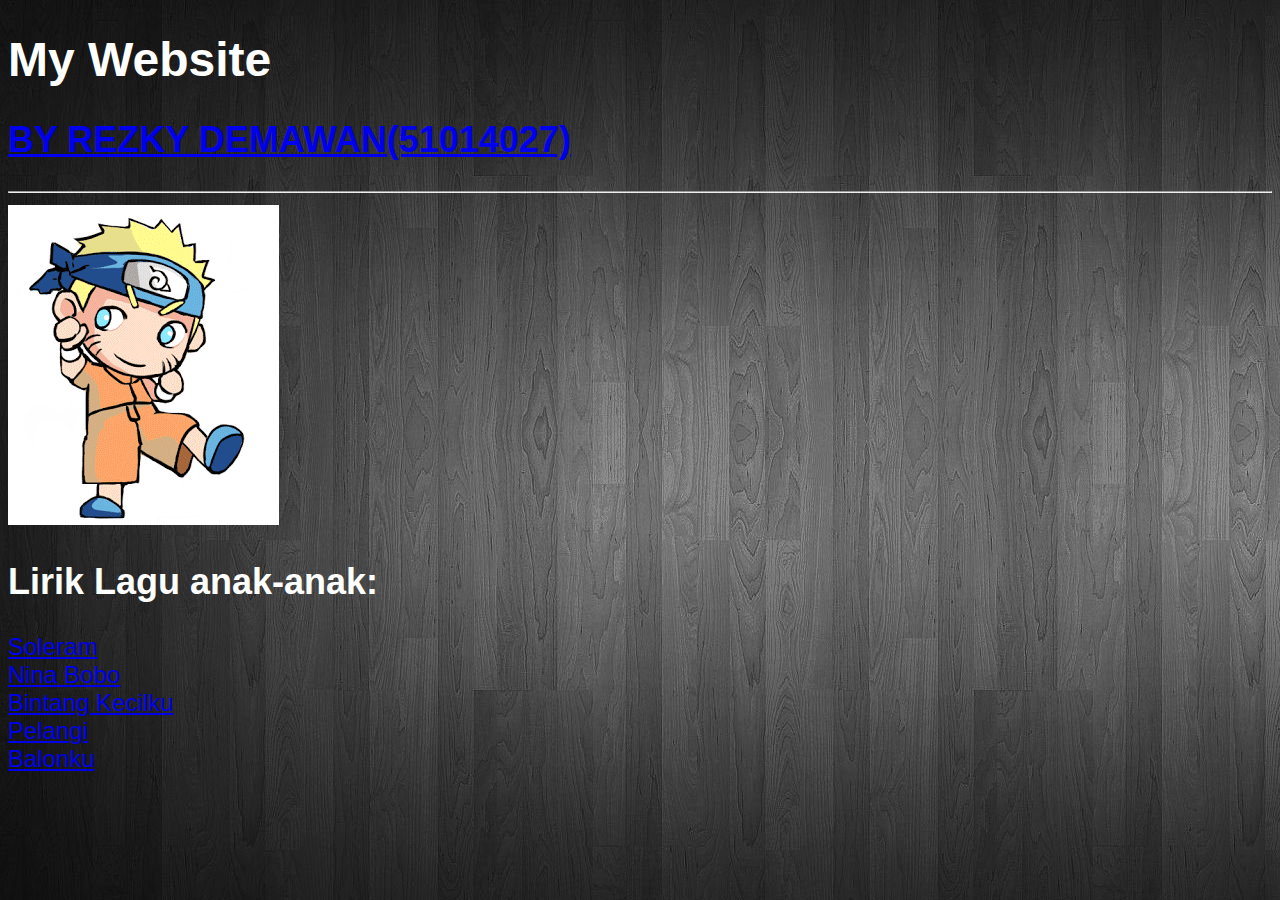
<file: Tugas#1/index.html>
<!DOCTYPE html>
<html>
<head>
	<title>Rezky Dermawan</title>
</head>
<body background="GAMBAR/contoh.jpg">
<font face ="arial" size="5" color="white">
   <h1>My Website</h1>
   <a href="https://id-id.facebook.com/RezkyRIRBI" target="_blank"><h2>BY REZKY DEMAWAN(51014027)</h2></a>
   <hr>
   <img src="GAMBAR/narto.gif"><br>
   <h2>Lirik Lagu anak-anak:</h2>
   <a href="soleram.html" target="_blank">Soleram</a><br>
   <a href="ninabobo.html" target="_blank">Nina Bobo</a><br>
   <a href="bintangkecil.html" target="_blank">Bintang Kecilku</a><br>
   <a href="pelangi.html" target="_blank">Pelangi</a><br>
   <a href="balonku.html" target="_blank">Balonku</a><br>

</body>
</html>
</file>
